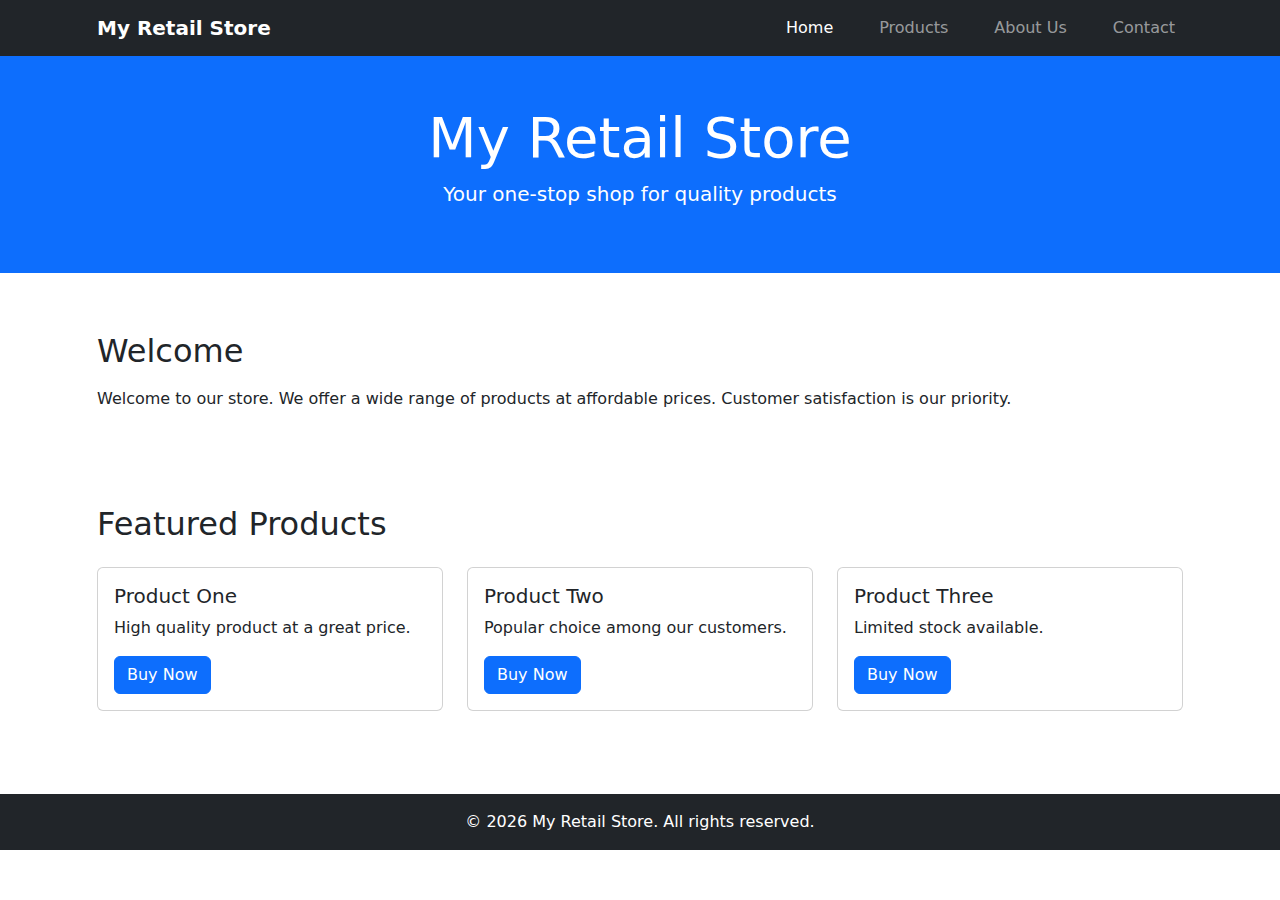
<file: index.html>
<!DOCTYPE html>
<html lang="en">
<head>
    <meta charset="UTF-8">
    <title>My Retail Store</title>
    <link rel="stylesheet" href="style.css">
    <link href="https://cdn.jsdelivr.net/npm/bootstrap@5.3.0/dist/css/bootstrap.min.css" rel="stylesheet">
</head>
<body>
    <script src="https://cdn.jsdelivr.net/npm/@popperjs/core@2.11.6/dist/umd/popper.min.js" ></script>
    <script src="https://cdn.jsdelivr.net/npm/bootstrap@5.3.0/dist/js/bootstrap.min.js" ></script>
    <!-- Header Section -->
   <!-- Navigation (Bootstrap Navbar) -->
    <nav class="navbar navbar-expand-lg navbar-dark bg-dark">
      <div class="container">
        <a class="navbar-brand" href="index.html">My Retail Store</a>
        <button class="navbar-toggler" type="button" data-bs-toggle="collapse" data-bs-target="#navbarNav">
          <span class="navbar-toggler-icon"></span>
        </button>
        <div class="collapse navbar-collapse" id="navbarNav">
          <ul class="navbar-nav ms-auto">
            <li class="nav-item"><a class="nav-link active" href="index.html">Home</a></li>
            <li class="nav-item"><a class="nav-link" href="product.html">Products</a></li>
            <li class="nav-item"><a class="nav-link" href="about.html">About Us</a></li>
            <li class="nav-item"><a class="nav-link" href="contacts.html">Contact</a></li>
          </ul>
        </div>
      </div>
    </nav>

    <!-- Header Section -->
    <header class="bg-primary text-white text-center py-5 mb-4">
        <div class="container">
            <h1 class="display-4">My Retail Store</h1>
            <p class="lead">Your one-stop shop for quality products</p>
        </div>
    </header>

    <!-- Main Content -->
    <main class="container">

        <!-- Welcome Section -->
        <section class="mb-5">
            <h2 class="mb-3">Welcome</h2>
            <p>
                Welcome to our store. We offer a wide range of products at affordable prices.
                Customer satisfaction is our priority.
            </p>
        </section>

        <!-- Featured Products -->
        <section class="mb-5">
            <h2 class="mb-4">Featured Products</h2>
            <div class="row g-4">

                <div class="col-md-4">
                    <div class="card h-100">
                        <div class="card-body">
                            <h5 class="card-title">Product One</h5>
                            <p class="card-text">High quality product at a great price.</p>
                            <a href="#" class="btn btn-primary">Buy Now</a>
                        </div>
                    </div>
                </div>

                <div class="col-md-4">
                    <div class="card h-100">
                        <div class="card-body">
                            <h5 class="card-title">Product Two</h5>
                            <p class="card-text">Popular choice among our customers.</p>
                            <a href="#" class="btn btn-primary">Buy Now</a>
                        </div>
                    </div>
                </div>

                <div class="col-md-4">
                    <div class="card h-100">
                        <div class="card-body">
                            <h5 class="card-title">Product Three</h5>
                            <p class="card-text">Limited stock available.</p>
                            <a href="#" class="btn btn-primary">Buy Now</a>
                        </div>
                    </div>
                </div>

            </div>
        </section>

    </main>

    <!-- Footer -->
    <footer class="bg-dark text-white text-center py-3">
        <p class="mb-0">&copy; 2026 My Retail Store. All rights reserved.</p>
    </footer>


</body>
</html>
</file>
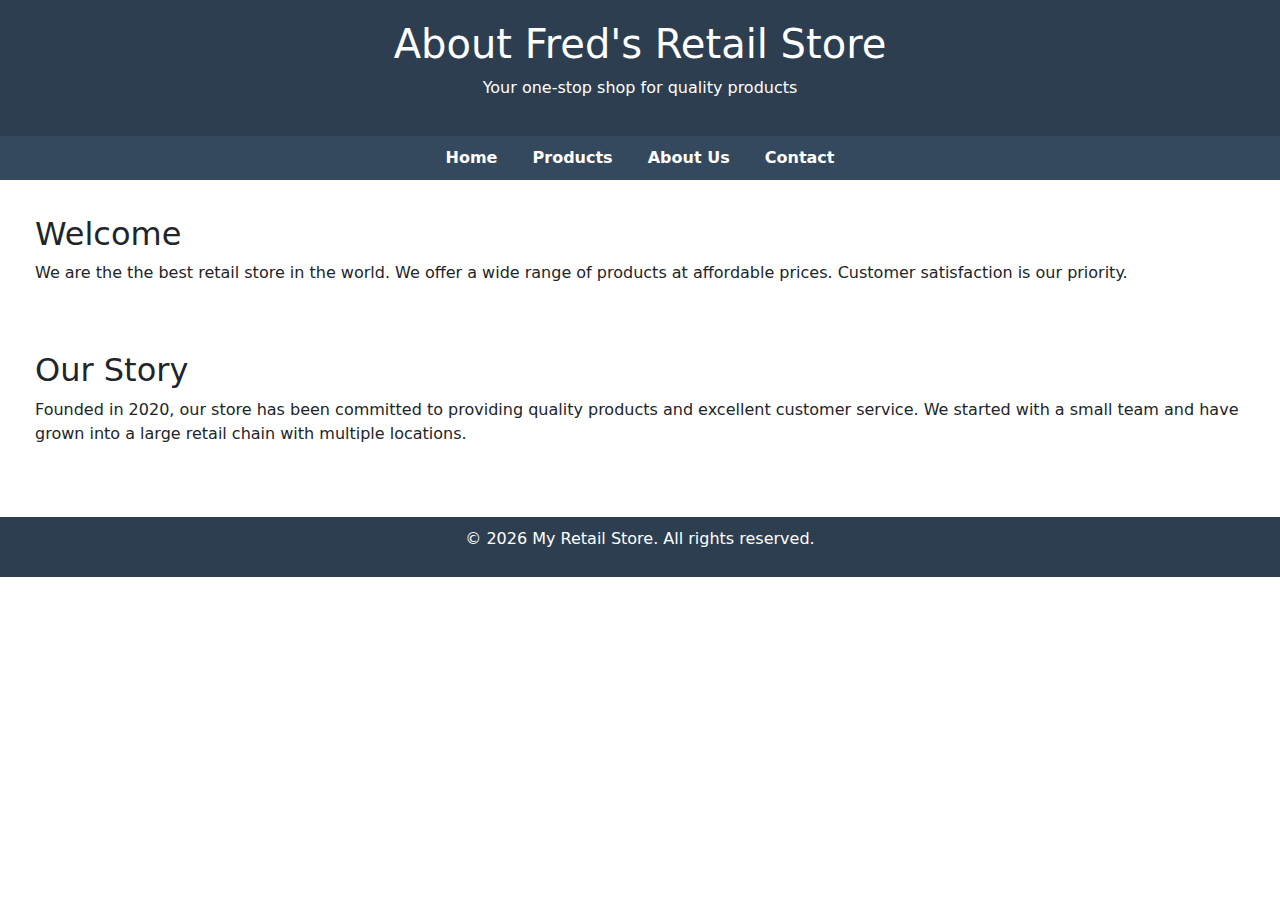
<file: about.html>
<!DOCTYPE html>
<html lang="en">
<head>
    <meta charset="UTF-8">
    <title>My Retail Store</title>
    <link rel="stylesheet" href="style.css">
      <link href="https://cdn.jsdelivr.net/npm/bootstrap@5.3.0/dist/css/bootstrap.min.css" rel="stylesheet">
</head>
<body>
    <script src="https://cdn.jsdelivr.net/npm/@popperjs/core@2.11.6/dist/umd/popper.min.js" ></script>
    <script src="https://cdn.jsdelivr.net/npm/bootstrap@5.3.0/dist/js/bootstrap.min.js" ></script>
    <!-- Header Section -->
    <header>
        <h1>About Fred's Retail Store</h1>
        <p>Your one-stop shop for quality products</p>
    </header>

    <!-- Navigation -->
    <nav>
        <a href="index.html">Home</a>
        <a href="product.html">Products</a>
        <a href="about.html">About Us</a>
        <a href="contacts.html">Contact</a>
    </nav>

    <!-- Main Content -->
    <main>

        <section>
            <h2>Welcome</h2>
            <p>
                We are the the best retail store in the world. We offer a wide range of products at affordable prices.
                Customer satisfaction is our priority.
            </p>
        </section>

        <section>
            <h2>Our Story</h2>
            <p>
                Founded in 2020, our store has been committed to providing quality products and excellent customer service.
                We started with a small team and have grown into a large retail chain with multiple locations.
            </p>
        </section>

    </main>

    <!-- Footer -->
    <footer>
        <p>&copy; 2026 My Retail Store. All rights reserved.</p>
    </footer>

</body>
</html>
</file>
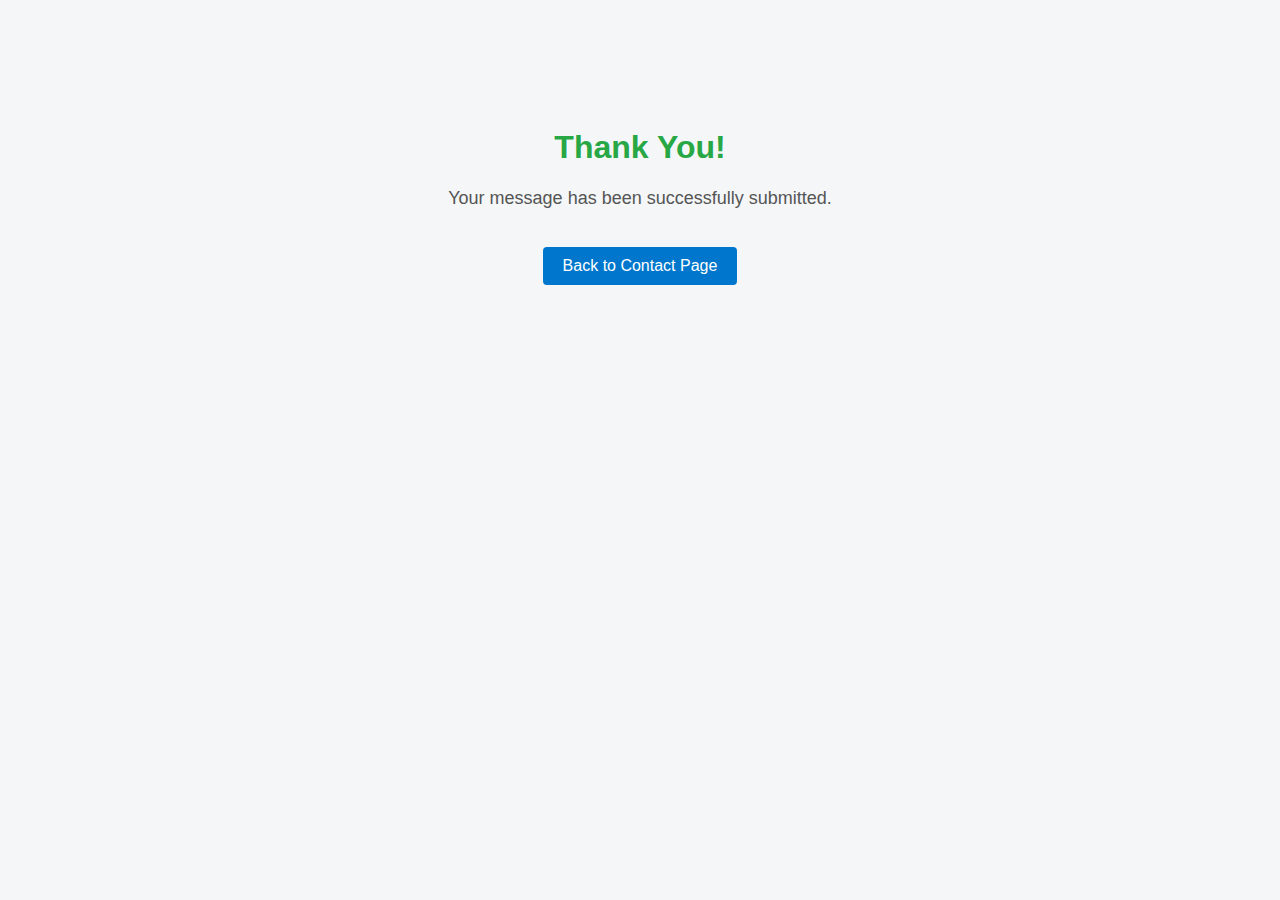
<file: acknowledgement.html>
<!DOCTYPE html>
<html lang="en">
<head>
    <meta charset="UTF-8">
    <title>Thank You</title>

    <style>
        body {
            font-family: Arial, sans-serif;
            background-color: #f4f6f8;
            text-align: center;
            padding-top: 100px;
        }

        h1 {
            color: #28a745;
        }

        p {
            font-size: 18px;
            color: #555;
        }

        a {
            display: inline-block;
            margin-top: 20px;
            text-decoration: none;
            color: white;
            background-color: #0077cc;
            padding: 10px 20px;
            border-radius: 4px;
        }

        a:hover {
            background-color: #005fa3;
        }
    </style>
</head>
<body>

    <h1>Thank You!</h1>
    <p>Your message has been successfully submitted.</p>

    <a href="contact.html">Back to Contact Page</a>

</body>
</html>
</file>
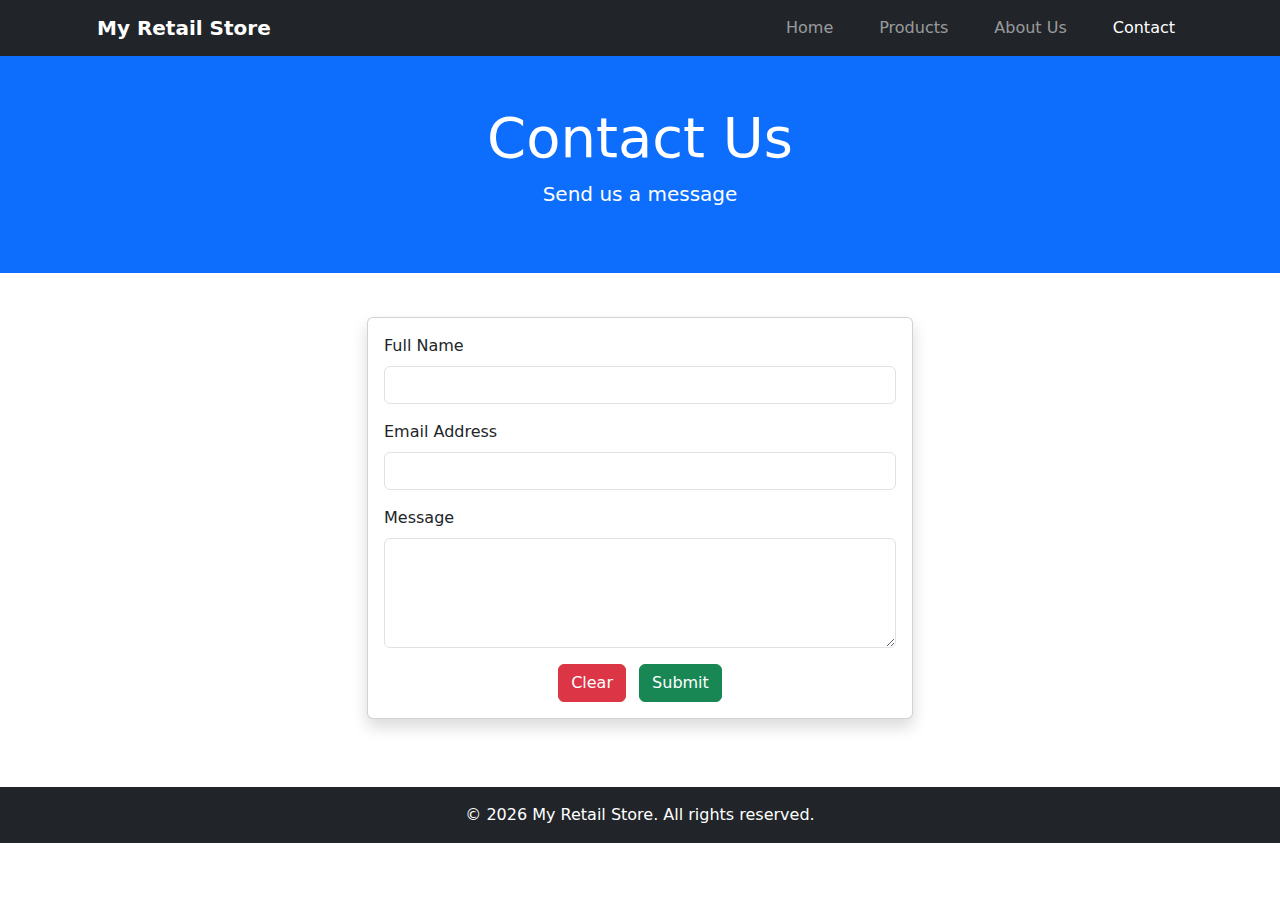
<file: contact.html>
<!DOCTYPE html>
<html lang="en">
<head>
<meta charset="UTF-8">
<title>Contact Us</title>

<link rel="stylesheet" href="style.css">
<link href="https://cdn.jsdelivr.net/npm/bootstrap@5.3.0/dist/css/bootstrap.min.css" rel="stylesheet">

</head>

<body>

<script src="https://cdn.jsdelivr.net/npm/@popperjs/core@2.11.6/dist/umd/popper.min.js"></script>
<script src="https://cdn.jsdelivr.net/npm/bootstrap@5.3.0/dist/js/bootstrap.min.js"></script>

<!-- Navigation -->
<nav class="navbar navbar-expand-lg navbar-dark bg-dark">
<div class="container">
<a class="navbar-brand" href="index.html">My Retail Store</a>

<button class="navbar-toggler" type="button" data-bs-toggle="collapse" data-bs-target="#navbarNav">
<span class="navbar-toggler-icon"></span>
</button>

<div class="collapse navbar-collapse" id="navbarNav">
<ul class="navbar-nav ms-auto">

<li class="nav-item"><a class="nav-link" href="index.html">Home</a></li>
<li class="nav-item"><a class="nav-link" href="products.html">Products</a></li>
<li class="nav-item"><a class="nav-link" href="about.html">About Us</a></li>
<li class="nav-item"><a class="nav-link active" href="contact.html">Contact</a></li>

</ul>
</div>
</div>
</nav>

<!-- Header -->
<header class="bg-primary text-white text-center py-5 mb-4">
<div class="container">
<h1 class="display-4">Contact Us</h1>
<p class="lead">Send us a message</p>
</div>
</header>

<!-- Main Content -->
<main class="container">

<div class="row justify-content-center">

<div class="col-md-6">

<div class="card shadow">

<div class="card-body">

<form action="acknowledgement.html" method="get">

<div class="mb-3">
<label for="name" class="form-label">Full Name</label>
<input type="text" class="form-control" id="name" name="name" required>
</div>

<div class="mb-3">
<label for="email" class="form-label">Email Address</label>
<input type="email" class="form-control" id="email" name="email" required>
</div>

<div class="mb-3">
<label for="message" class="form-label">Message</label>
<textarea class="form-control" id="message" name="message" rows="4" required></textarea>
</div>

<div class="text-center">

<button type="reset" class="btn btn-danger me-2">Clear</button>

<button type="submit" class="btn btn-success">Submit</button>

</div>

</form>

</div>
</div>

</div>

</div>

</main>

<!-- Footer -->
<footer class="bg-dark text-white text-center py-3 mt-5">
<p class="mb-0">&copy; 2026 My Retail Store. All rights reserved.</p>
</footer>

</body>
</html>
</file>
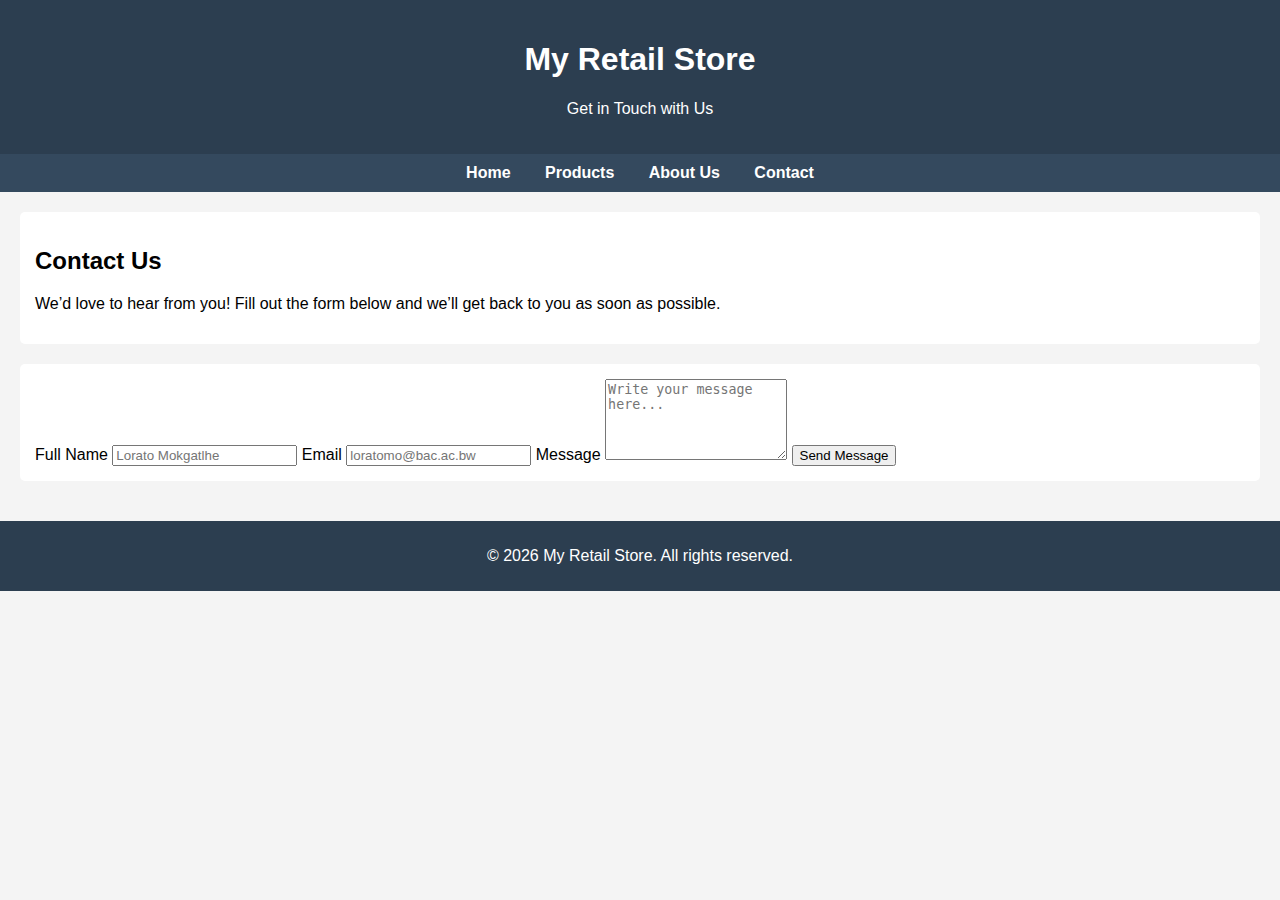
<file: contacts.html>
<!DOCTYPE html>
<html lang="en">
<head>
    <meta charset="UTF-8">
    <title>Contact Us - My Retail Store</title>
    <link rel="stylesheet" href="style.css">
</head>
<body>

    <!-- Header Section -->
    <header>
        <h1>My Retail Store</h1>
        <p>Get in Touch with Us</p>
    </header>

    <!-- Navigation -->
    <nav>
        <a href="index.html">Home</a>
        <a href="product.html">Products</a>
        <a href="about.html">About Us</a>
        <a href="contacts.html">Contact</a>
    </nav>

    <!-- Main Content -->
    <main>

        <section>
            <h2>Contact Us</h2>
            <p>We’d love to hear from you! Fill out the form below and we’ll get back to you as soon as possible.</p>
        </section>

        <section>
            <form class="contact-form">
                <label for="name">Full Name</label>
                <input type="text" id="name" name="name" placeholder="Lorato Mokgatlhe" required>

                <label for="email">Email</label>
                <input type="email" id="email" name="email" placeholder="loratomo@bac.ac.bw" required>

                <label for="message">Message</label>
                <textarea id="message" name="message" rows="5" placeholder="Write your message here..." required></textarea>

                <button type="submit" class="btn">Send Message</button>
            </form>
        </section>

    </main>

    <!-- Footer -->
    <footer>
        <p>&copy; 2026 My Retail Store. All rights reserved.</p>
    </footer>

</body>
</html>
</file>
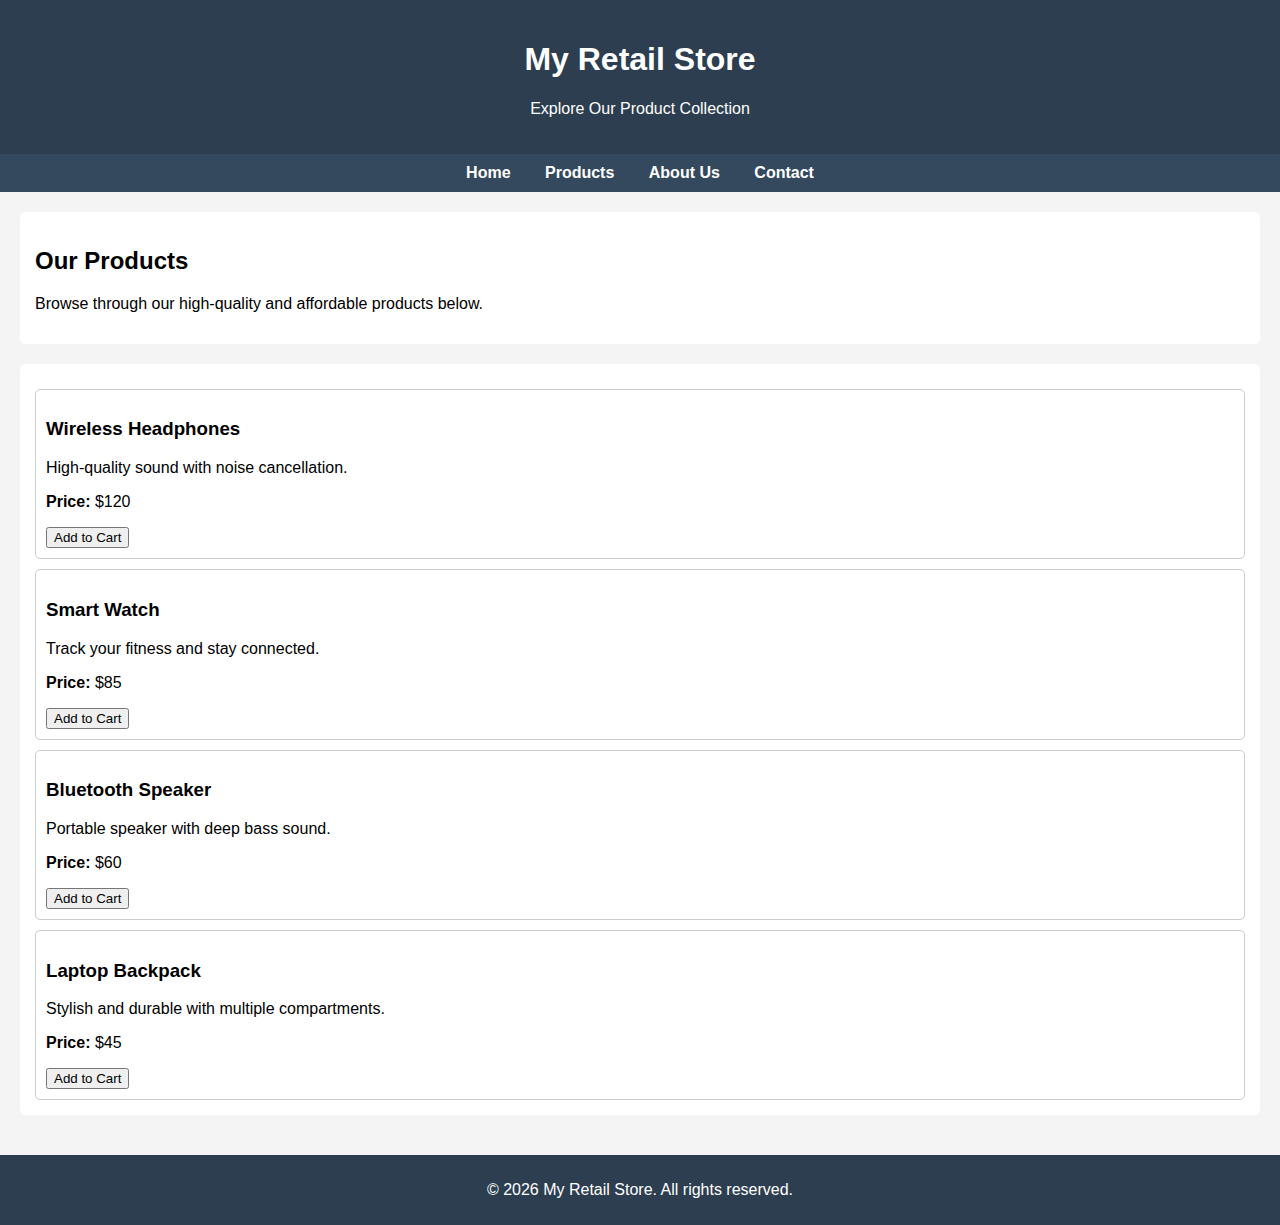
<file: product.html>
<!DOCTYPE html>
<html lang="en">
<head>
    <meta charset="UTF-8">
    <title>Products - My Retail Store</title>
    <link rel="stylesheet" href="style.css">
</head>
<body>

    <!-- Header Section -->
    <header>
        <h1>My Retail Store</h1>
        <p>Explore Our Product Collection</p>
    </header>

    <!-- Navigation -->
    <nav>
        <a href="index.html">Home</a>
        <a href="product.html">Products</a>
        <a href="about.html">About Us</a>
        <a href="contacts.html">Contact</a>
    </nav>

    <!-- Main Content -->
    <main>

        <section>
            <h2>Our Products</h2>
            <p>Browse through our high-quality and affordable products below.</p>
        </section>

        <section>

            <div class="product">
                <h3>Wireless Headphones</h3>
                <p>High-quality sound with noise cancellation.</p>
                <p><strong>Price:</strong> $120</p>
                <button class="btn">Add to Cart</button>
            </div>

            <div class="product">
                <h3>Smart Watch</h3>
                <p>Track your fitness and stay connected.</p>
                <p><strong>Price:</strong> $85</p>
                <button class="btn">Add to Cart</button>
            </div>

            <div class="product">
                <h3>Bluetooth Speaker</h3>
                <p>Portable speaker with deep bass sound.</p>
                <p><strong>Price:</strong> $60</p>
                <button class="btn">Add to Cart</button>
            </div>

            <div class="product">
                <h3>Laptop Backpack</h3>
                <p>Stylish and durable with multiple compartments.</p>
                <p><strong>Price:</strong> $45</p>
                <button class="btn">Add to Cart</button>
            </div>

        </section>

    </main>

    <!-- Footer -->
    <footer>
        <p>&copy; 2026 My Retail Store. All rights reserved.</p>
    </footer>

</body>
</html>
</file>
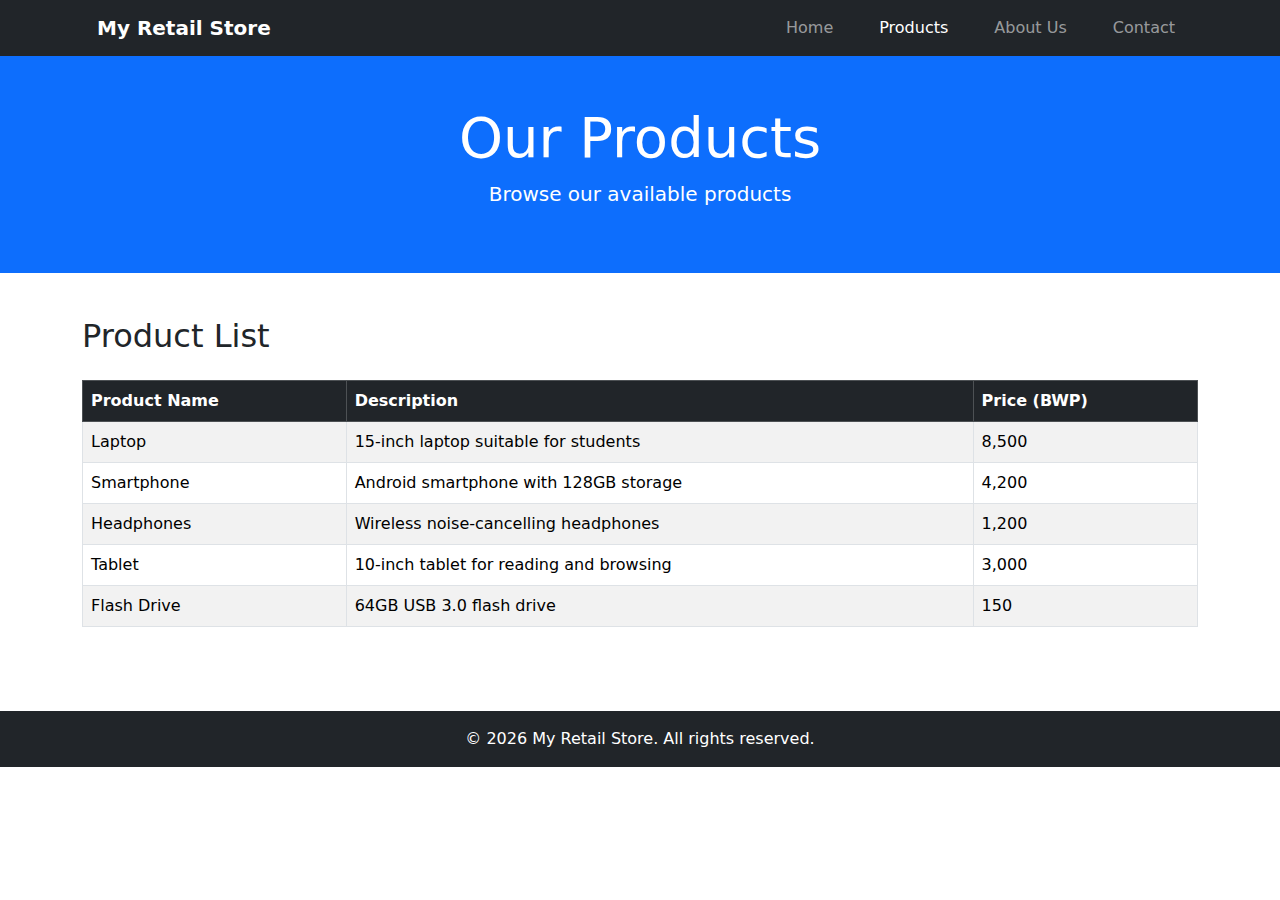
<file: products.html>
<!DOCTYPE html>
<html lang="en">
<head>
<meta charset="UTF-8">
<title>Products</title>

<link rel="stylesheet" href="style.css">
<link href="https://cdn.jsdelivr.net/npm/bootstrap@5.3.0/dist/css/bootstrap.min.css" rel="stylesheet">

</head>

<body>

<script src="https://cdn.jsdelivr.net/npm/@popperjs/core@2.11.6/dist/umd/popper.min.js"></script>
<script src="https://cdn.jsdelivr.net/npm/bootstrap@5.3.0/dist/js/bootstrap.min.js"></script>

<!-- Navigation -->
<nav class="navbar navbar-expand-lg navbar-dark bg-dark">
<div class="container">
<a class="navbar-brand" href="index.html">My Retail Store</a>

<button class="navbar-toggler" type="button" data-bs-toggle="collapse" data-bs-target="#navbarNav">
<span class="navbar-toggler-icon"></span>
</button>

<div class="collapse navbar-collapse" id="navbarNav">
<ul class="navbar-nav ms-auto">

<li class="nav-item">
<a class="nav-link" href="index.html">Home</a>
</li>

<li class="nav-item">
<a class="nav-link active" href="products.html">Products</a>
</li>

<li class="nav-item">
<a class="nav-link" href="about.html">About Us</a>
</li>

<li class="nav-item">
<a class="nav-link" href="contact.html">Contact</a>
</li>

</ul>
</div>
</div>
</nav>

<!-- Header -->
<header class="bg-primary text-white text-center py-5 mb-4">
<div class="container">
<h1 class="display-4">Our Products</h1>
<p class="lead">Browse our available products</p>
</div>
</header>

<!-- Main Content -->
<main class="container">

<h2 class="mb-4">Product List</h2>

<table class="table table-bordered table-striped table-hover">

<thead class="table-dark">
<tr>
<th>Product Name</th>
<th>Description</th>
<th>Price (BWP)</th>
</tr>
</thead>

<tbody>

<tr>
<td>Laptop</td>
<td>15-inch laptop suitable for students</td>
<td>8,500</td>
</tr>

<tr>
<td>Smartphone</td>
<td>Android smartphone with 128GB storage</td>
<td>4,200</td>
</tr>

<tr>
<td>Headphones</td>
<td>Wireless noise-cancelling headphones</td>
<td>1,200</td>
</tr>

<tr>
<td>Tablet</td>
<td>10-inch tablet for reading and browsing</td>
<td>3,000</td>
</tr>

<tr>
<td>Flash Drive</td>
<td>64GB USB 3.0 flash drive</td>
<td>150</td>
</tr>

</tbody>

</table>

</main>

<!-- Footer -->
<footer class="bg-dark text-white text-center py-3 mt-5">
<p class="mb-0">&copy; 2026 My Retail Store. All rights reserved.</p>
</footer>

</body>
</html>
</file>
<file: style.css>
/* Reset default browser spacing */
body {
    margin: 0;
    font-family: Arial, sans-serif;
    background-color: #f4f4f4;
}

/* Header */
header {
    background-color: #2c3e50;
    color: white;
    padding: 20px;
    text-align: center;
}

/* Navigation */
nav {
    background-color: #34495e;
    padding: 10px;
    text-align: center;
}

nav a {
    color: white;
    text-decoration: none;
    margin: 0 15px;
    font-weight: bold;
}

nav a:hover {
    text-decoration: underline;
}

/* Main content */
main {
    padding: 20px;
}

/* Sections */
section {
    background-color: white;
    padding: 15px;
    margin-bottom: 20px;
    border-radius: 5px;
}

/* Products */
.product {
    border: 1px solid #ccc;
    padding: 10px;
    margin-top: 10px;
    border-radius: 5px;
}

/* Footer */
footer {
    background-color: #2c3e50;
    color: white;
    text-align: center;
    padding: 10px;
}
</file>
